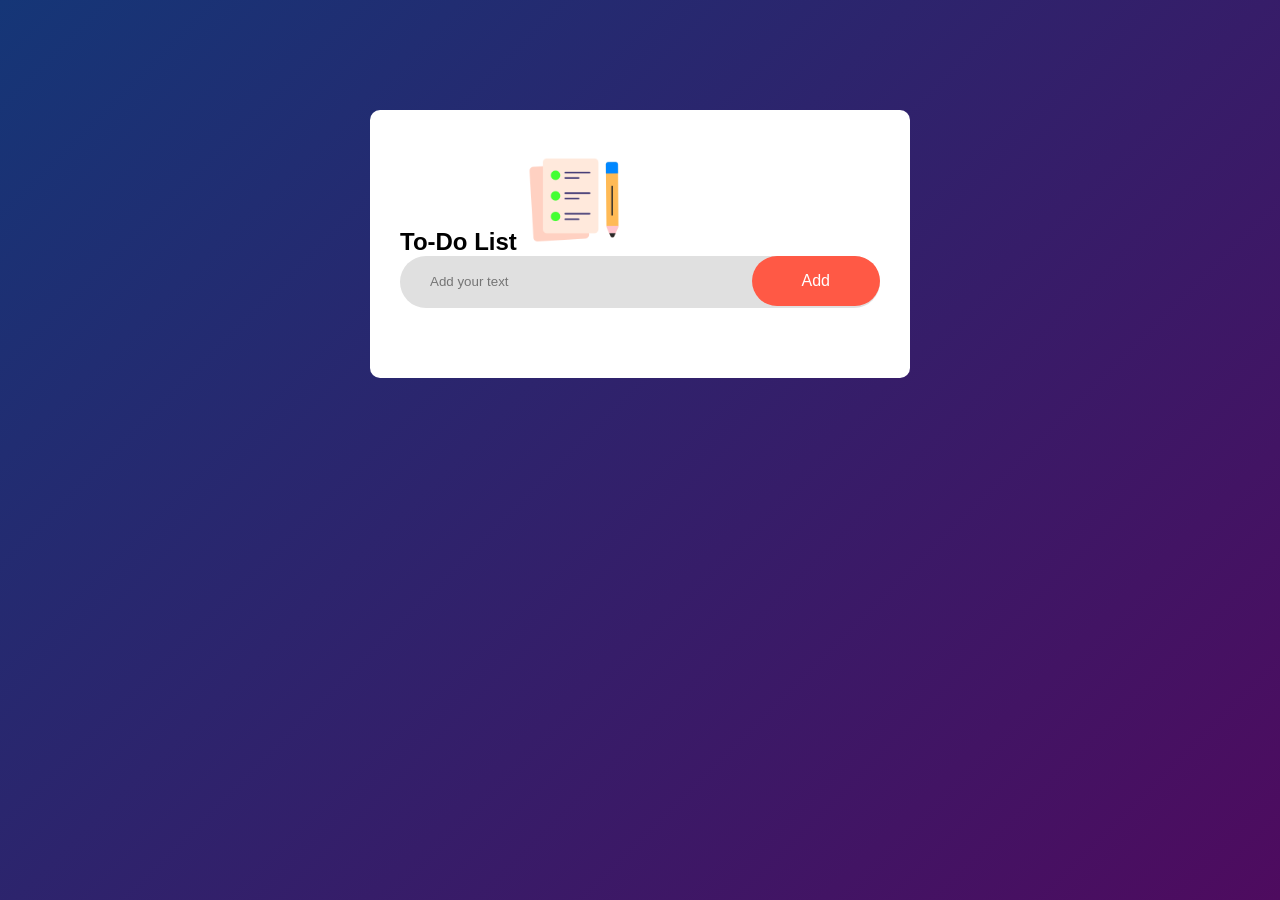
<file: To-do list/Index.html>
<!DOCTYPE html>
<html lang="en">
<head>
  <meta charset="UTF-8">
  <meta name="viewport" content="width=device-width, initial-scale=1.0">
  <title>To-Do List</title>
  <link rel="stylesheet" href="style.css">
</head>
<body>
  <div class="container">
    <div class="todo-app">
      <h2>To-Do List <img src="images/icon.png"></h2>
      <div class="row">
        <input type="text" placeholder="Add your text" id="task-input">
        <button onclick="addTask()">Add</button>
      </div>
      <ul id="list-container">
        <!-- <li class="checked">Task 1</li>
        <li>Task 2</li>
        <li>Task 3</li> -->
      </ul>
    </div>
  </div>
  <script src="script.js"></script>
  
</body>
</html>
</file>
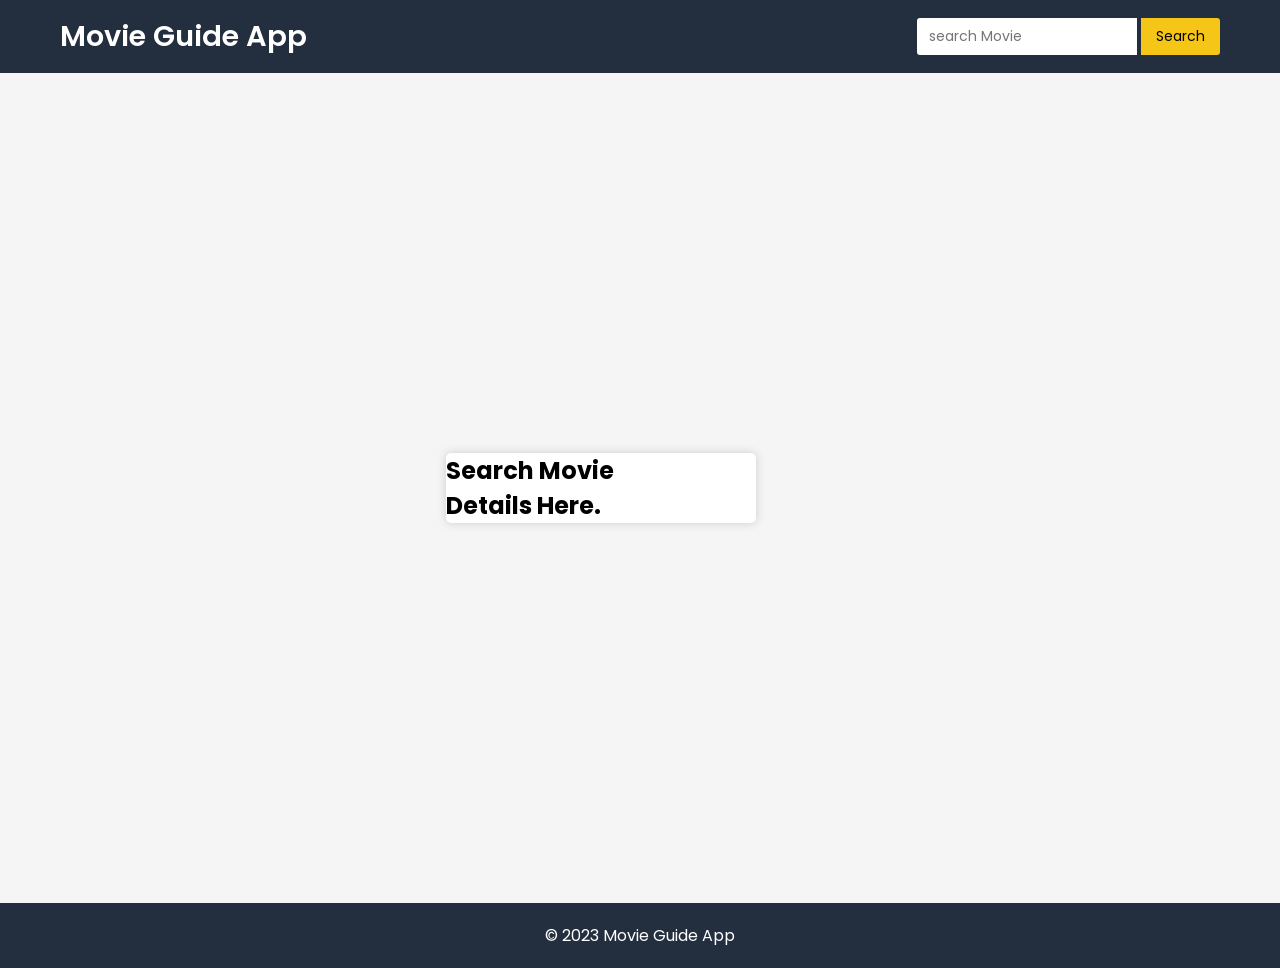
<file: Project/Movie-recommendation/index.html>
<!DOCTYPE html>
<html lang="en">
<head>
  <meta charset="UTF-8">
  <meta name="viewport" content="width=device-width, initial-scale=1.0">
  <link rel="stylesheet" href="style.css">
  <title>Movie Guide App</title>
</head>
<body>
  <!-- Navbar --> 
   
   <nav>
    <div class="navbar">
      <h1>Movie Guide App</h1>
    
    <div class="search-container">
      <form action="">
        <input type="text" placeholder="search Movie" class="inputbox"/>
      <button type="Submit" class="searchBtn">Search</button>
    </form>
    </div>
   </nav>

   <!-- Main Section of movie data -->
    <main>
      <section>
        <div class="movie-container no Background">
          <h2>Search Movie Details Here.</h2>
          <div class="movie-details"></div>
                  <div class="movie-box">

            <div class="movie-poster">
                <!-- Poster Image JS se aayegi -->
            </div>

            <div class="movie-info">
                <!-- Movie Details JS se aayenge -->
            </div>
        </div>
      </section>
    </main>

    <!-- Footer -->
     <footer>
      <p>&copy; 2023 Movie Guide App</p>
     </footer>

     <script src="script.js"></script>
  
</body>
</html>
</file>
<file: To-do list/style.css>
*{
  margin: 0;
  padding: 0;
  font-family: 'Poppins' , sans-serif;
  box-sizing: border-box;
}
.container{
  width: 100%;
  min-height: 100vh;
  background: linear-gradient(135deg, #153677, #4e0b5f);
  padding: 10px;
}
.todo-app{
  width: 100%;
  max-width: 540px;
  background: #fff;
  margin: 100px auto 20px;
  padding: 40px 30px 70px;
  border-radius: 10px;
}
.todo-app h1{
  width: 30px;
  margin-left: 10px;
}
.row{
  display: flex;
  align-items: center;
  justify-content: space-between;
  background: #e0e0e0;
 
  padding-left: 20px;
  padding-bottom: 2px;
   border-radius: 40px;
}
input{
  flex: 1;
  border: none;
  outline: none;
  background: transparent;
  padding: 10px;
  font-weight: 14px;
}
button{
  border: none;
  outline: none;
  padding: 16px 50px;
  background: #ff5945;
  color: #fff;
  font-size: 16px;
  cursor: pointer;
  border-radius: 40px;
}
ul li{
  list-style: none;
  font-size: 17px;
  padding: 12px 8px 12px 50px;
  user-select: none;
  cursor: pointer;
  position: relative;
}
ul li::before{
  content: '';
  position: absolute;
  height: 24px;
  width: 24px;
  border: 2px solid #ddd;
  border-radius: 50%;
  top: 12px;
  left: 8px;
  background: #fff;
}
ul li.checked{
  text-decoration: line-through;
  color: #555;
}
ul li.checked::before{
  border: 2px solid #ff5945;
  background: #ff5945;
  background-image: url("data:image/svg+xml,%3Csvg xmlns='http://www.w3.org/2000/svg' viewBox='0 0 20 20'%3E%3Cpath fill='white' d='M16.7 5.3L8.5 13.5 3.3 8.3'/%3E%3C/svg%3E");
  background-size: 60%;
  background-repeat: no-repeat;
  background-position: center;
}
ul li span{
  position: absolute;
  right: 0;
  top: 5px;
  width: 40px;
  height: 40px;
  font-size: 22px;
  color: #555;
  line-height: 40px;
  text-align: center;
  border-radius: 50%;
}
ul li span:hover{
  background: #edeef0;
}
</file>
<file: Project/Movie-recommendation/style.css>
@import url('https://fonts.googleapis.com/css2?family=Poppins:wght@400;500;600&display=swap');

* {
    margin: 0;
    padding: 0;
    box-sizing: border-box;
    font-family: 'Poppins', sans-serif;
}

body {
    background-color: #f5f5f5;
    min-height: 100vh;
}

/* Navbar */

nav {
    background-color: #232f3e;
    color: #fff;
}

.navbar {
    display: flex;
    justify-content: space-between;
    align-items: center;
    max-width: 1200px;
    margin: 0 auto;
    padding: 15px 20px;
}

.navbar h1 {
    font-size: 1.8rem;
    font-weight: 600;
}

/* Search Section */

.search-container {
    display: flex;
    align-items: center;
}

.search-container input {
    width: 220px;
    padding: 8px 12px;
    border: none;
    outline: none;
    border-radius: 3px 0 0 3px;
    font-size: 14px;
}

.search-container button {
    padding: 8px 15px;
    border: none;
    background-color: #f5c518;
    cursor: pointer;
    font-size: 14px;
    border-radius: 0 3px 3px 0;
    transition: 0.3s ease;
}

.search-container button:hover {
    background-color: #ffdd45;
}

/* Main Section */

main {
    height: calc(100vh - 70px);
    display: flex;
    justify-content: center;
    align-items: center;
    min-height: 80vh;
    padding: 20px;
}

.main-section {
    text-align: center;
    justify-content: center;
    background: #fff;
    box-shadow: 0px 0px 10px #ccc;
    width: 80%;
    border-radius: 5px;
}

.main-section h2 {
    font-size: 2rem;
    color: #333;
}

.movie-box{
    display: flex;
    gap: 30px;
    align-items: flex-start;
    max-width: 1000px;
    margin: auto;
}

.movie-poster img{
    width: 300px;
    border-radius: 10px;
}

.movie-info{
    flex: 1;
    padding-inline: 15px;
}

.movie-info h2 {
    text-align: center;
    font-size: 32px;
    margin: 20px 0 10px 0;

}

.movie-genre{
    display: flex;
    gap: 10px;
    flex-wrap: wrap;
    margin: 15px 0;
}

.movie-genre p{
    background: #1f2937;
    color: white;
    padding: 5px 12px;
    border-radius: 20px;
}

.movie-container{
    display: flex;
    justify-content: center;
    background: #fff;
    box-shadow: 0px 0px 10px #ccc;
    width: 80%;
    border-radius: 5px;
}

.movie-container.noBackground{
    background: none;
    box-shadow: none;
}

/* Footer */

footer {
    text-align: center;
    background-color: #232f3e;
    color: white;
    padding: 20px;
}
</file>
